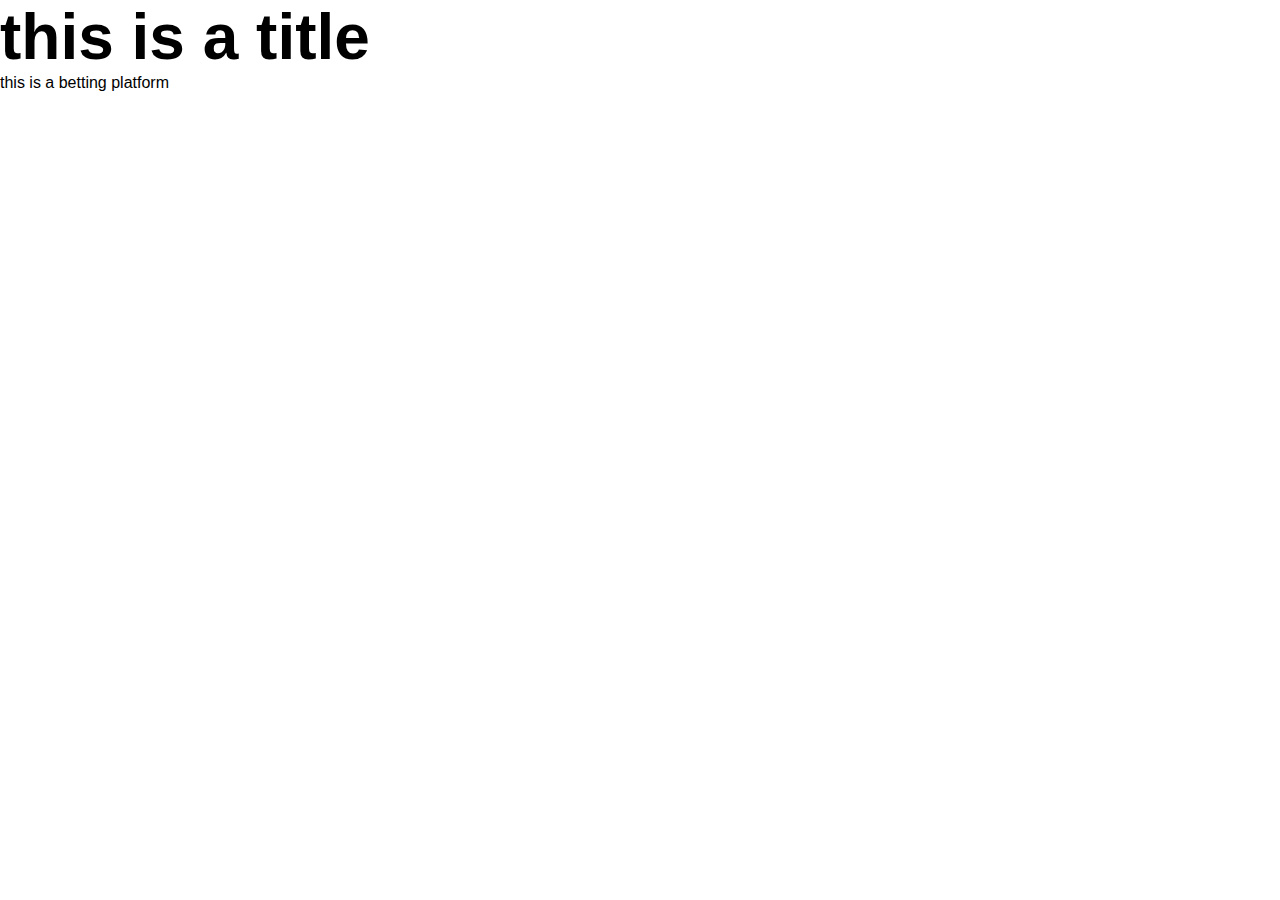
<file: index.html>
<!DOCTYPE html>
<html lang="en">
        <head>
            <meta charset="UTF-8">
            <meta name="viewport" content="width=device-width, initial-scale=1.0">
            <link rel="stylesheet" href="style.css">
            <title>Document</title>
        </head>
        <body>
            <div>
        <h3>
            this is a title
        </h3>
        <p>
            this is a betting platform
        </p>
            </div>
        </body>
</html>
</file>
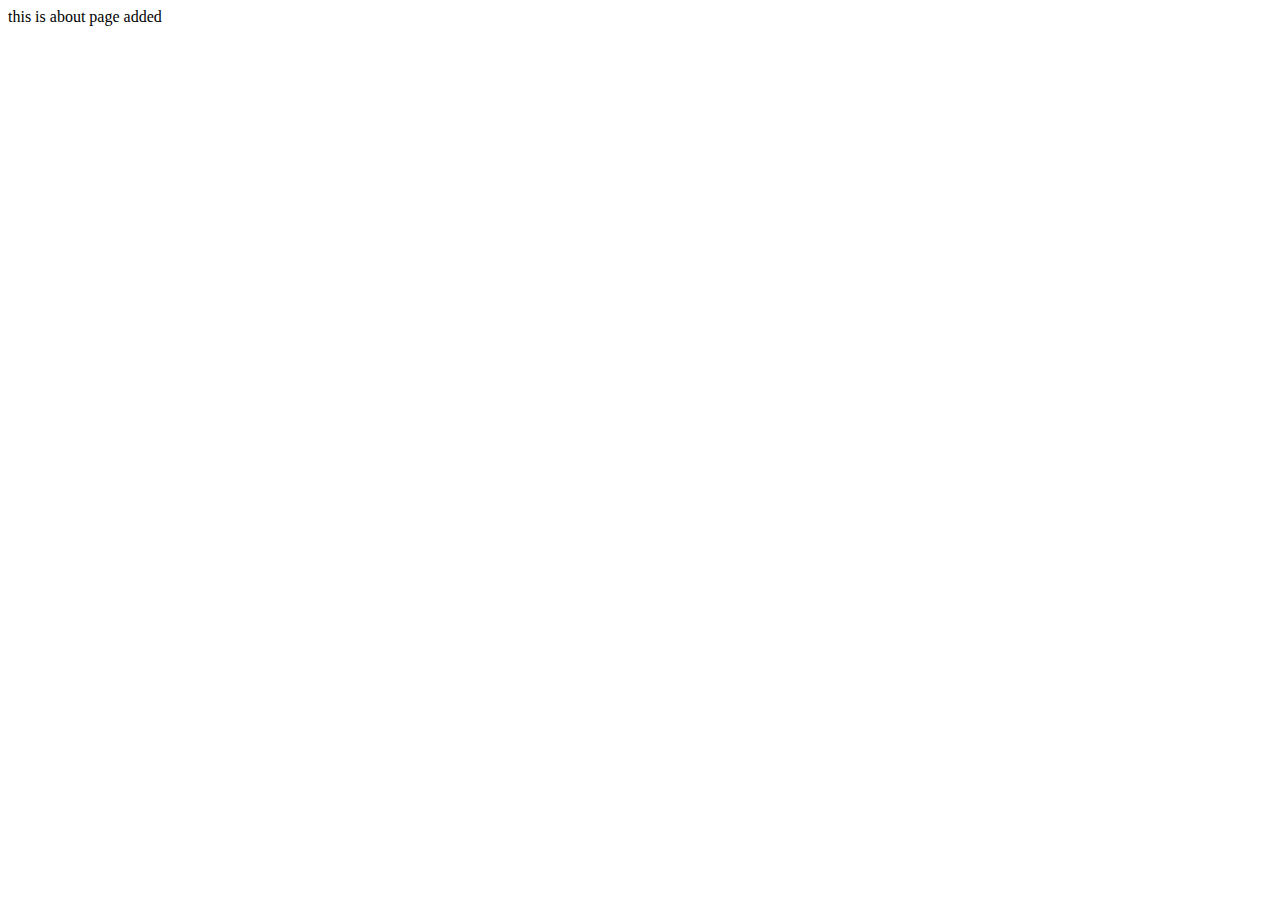
<file: about.html>
<!DOCTYPE html>
<html lang="en">
<head>
    <meta charset="UTF-8">
    <meta name="viewport" content="width=device-width, initial-scale=1.0">
    <title>About</title>
</head>
<body>
    <div>
        this is about page added
    </div>
</body>
</html>
</file>
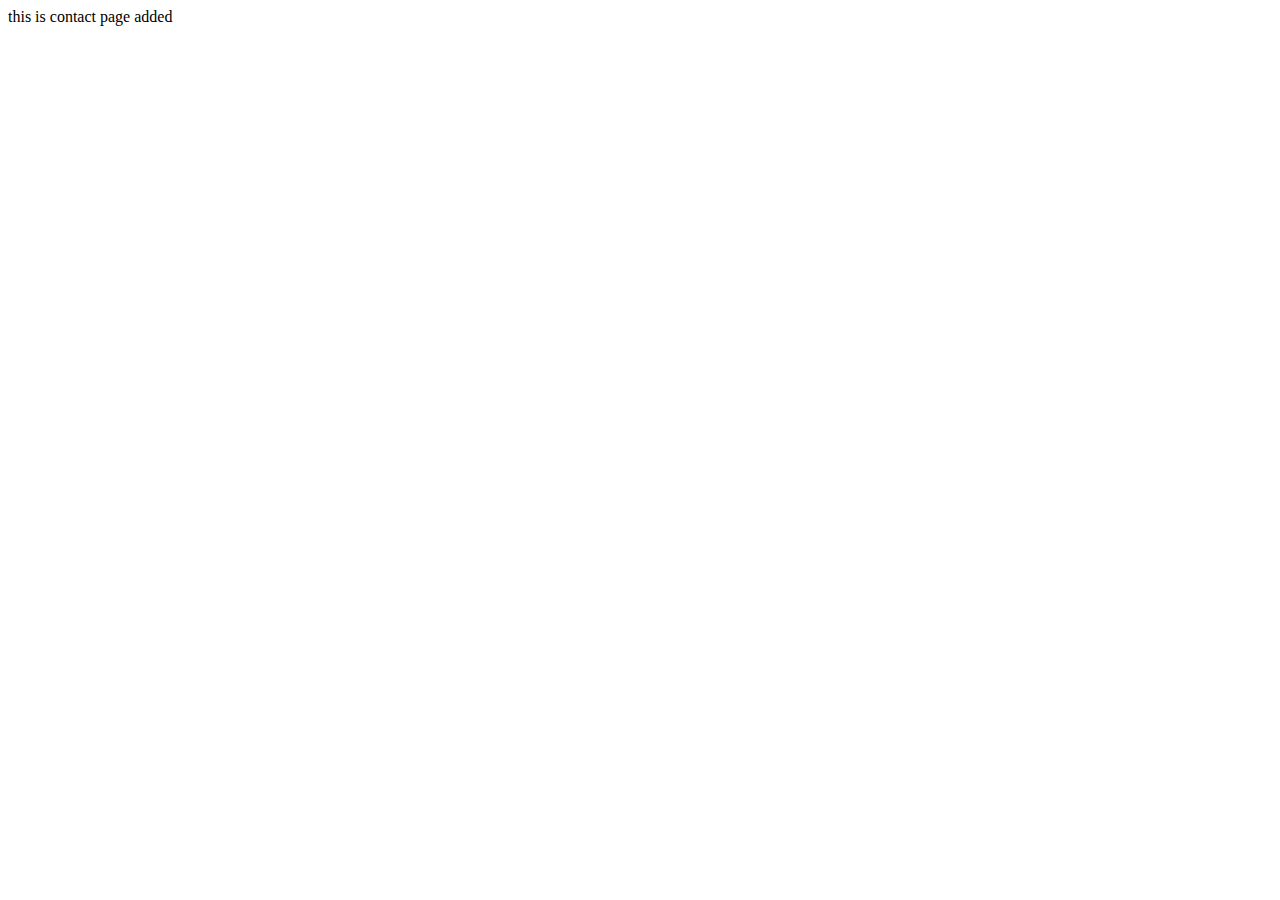
<file: contact.html>
<!DOCTYPE html>
<html lang="en">
<head>
    <meta charset="UTF-8">
    <meta name="viewport" content="width=device-width, initial-scale=1.0">
    <title>About</title>
</head>
<body>
    <div>
        this is contact page added
    </div>
</body>
</html>
</file>
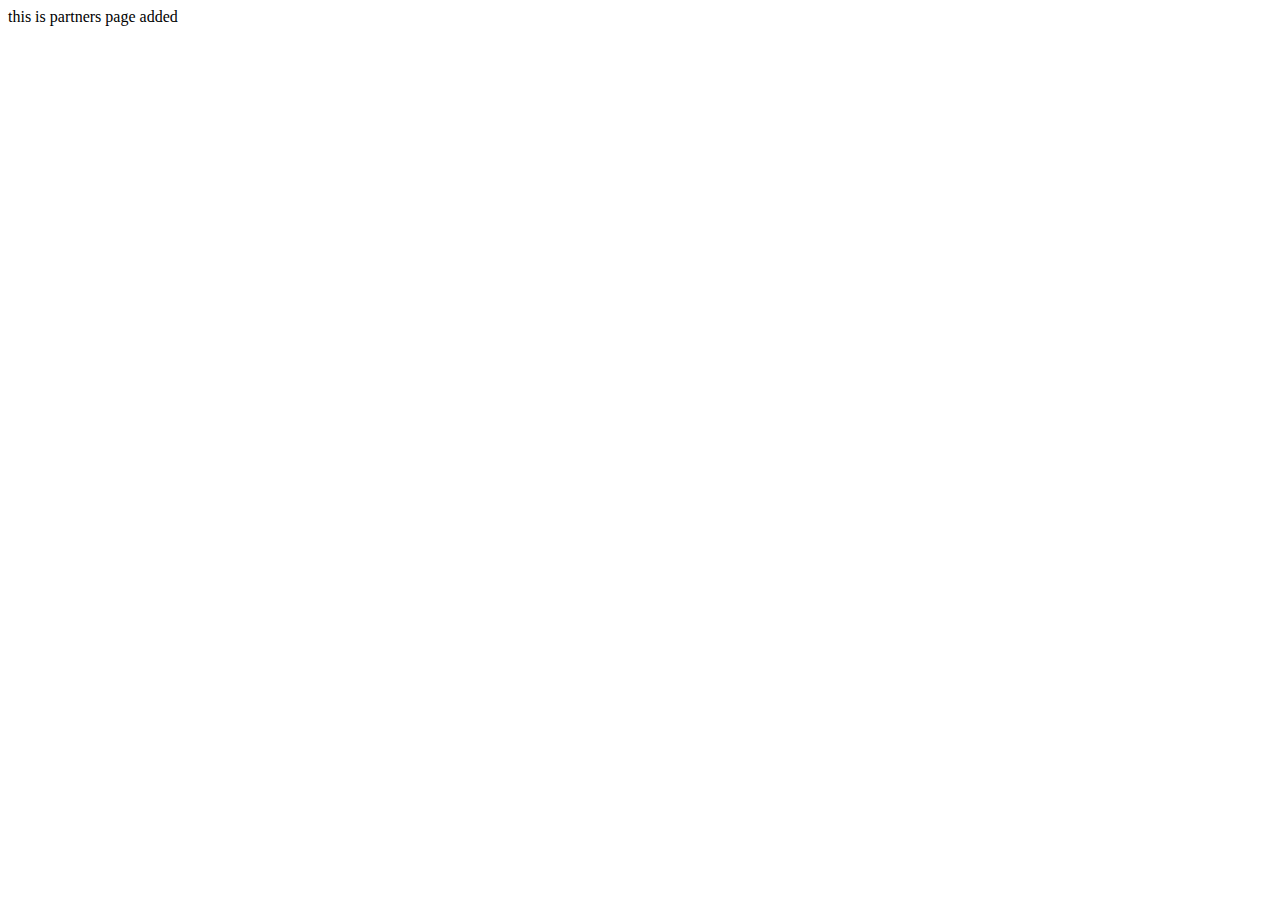
<file: partners.html>
<!DOCTYPE html>
<html lang="en">
<head>
    <meta charset="UTF-8">
    <meta name="viewport" content="width=device-width, initial-scale=1.0">
    <title>About</title>
</head>
<body>
    <div>
        this is partners page added
    </div>
</body>
</html>
</file>
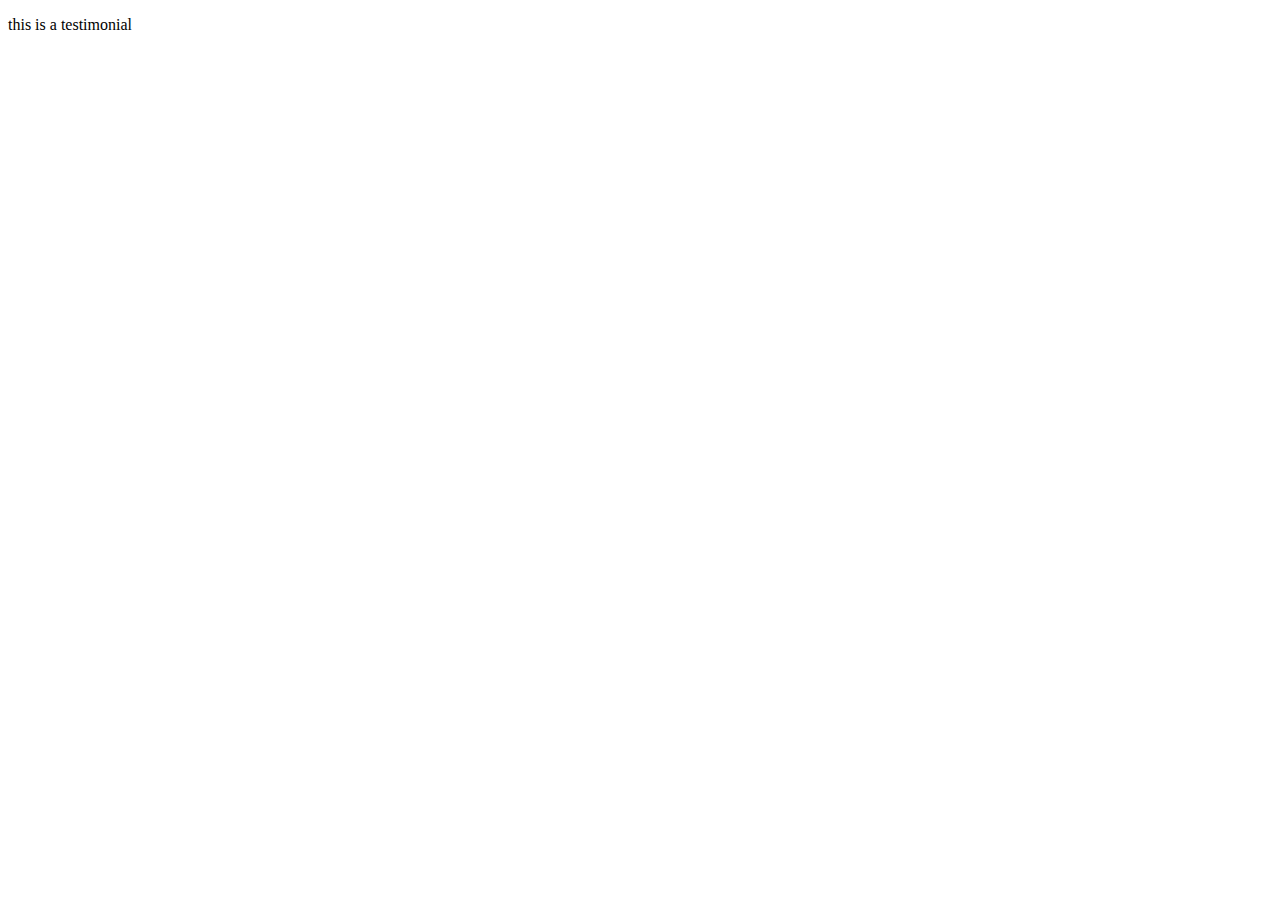
<file: testimonial.html>
<!DOCTYPE html>
<html lang="en">
<head>
  <meta charset="UTF-8">
  <meta name="viewport" content="width=device-width, initial-scale=1.0">
  <title>Document</title>
</head>
<body>
  <p>
    this is a testimonial
  </p>
</body>
</html>
</file>
<file: style.css>
*{
    margin: 0;
    padding: 0;
    box-sizing: border-box;
    font-family: Arial, Helvetica, sans-serif;
}

h3{
    font-weight: bold;
    font-size: 4rem;
}
</file>
